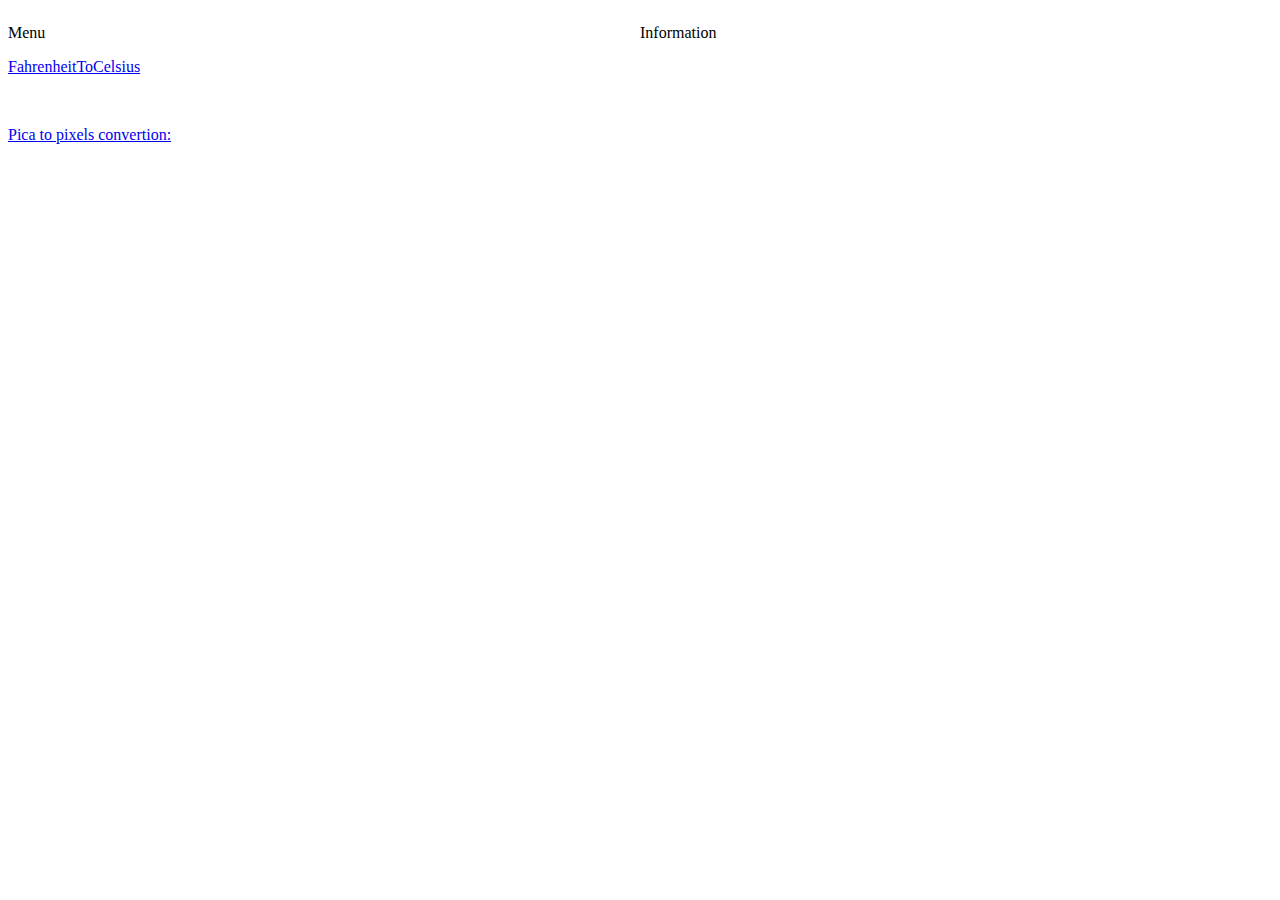
<file: index.html>
<!DOCTYPE html>
<html lang="en">
<head>
    <meta charset="UTF-8">
    <meta name="viewport" content="width=device-width, initial-scale=1.0">
    <link rel="stylesheet" href="style.css">
    <title>Document</title>
</head>
<body>
    <div class="column">
        <p> Menu</p>
        <p><a href="FahrenheitToCelsius.html" target="_blank">FahrenheitToCelsius</a></p>
        <br/>
        <p><a href="Picatopixels.html" target="_blank">Pica to pixels convertion: </a></p>
    </div>
    <div class="column">
        <p> Information</p>
    </div>

    
</body>
</html>
</file>
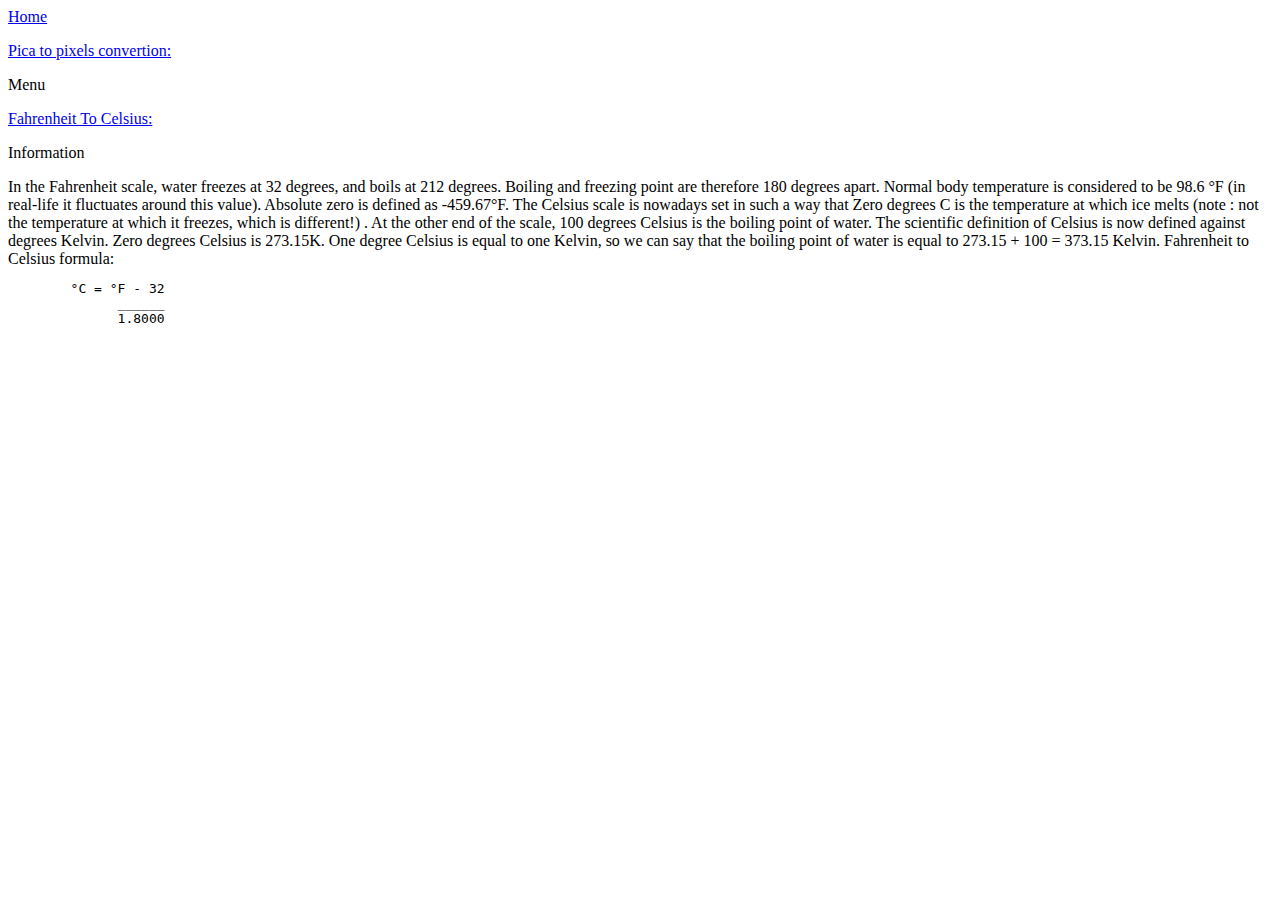
<file: FahrenheitToCelsius.html>
<!DOCTYPE html>
<html lang="en">
<head>
    <meta charset="UTF-8">
    <meta name="viewport" content="width=device-width, initial-scale=1.0">
    <title>Document</title>
    <script src="Fahscript.js"> </script>
</head>
<body>
    <a href="index.html" target="_blank">Home</a>  <br/>
    <p><a href="Picatopixels.html" target="_blank">Pica to pixels convertion: </a></p>
    <div class="column">
        <p> Menu</p>
        <p><a href="FahrenheitToCelsius.html" target="_blank">Fahrenheit To Celsius: </a></p>
       
        
    </div>
    <div class="column">
        <p> Information</p>
       <span>    In the Fahrenheit scale, water freezes at 32 degrees, and boils at 212 degrees. Boiling and freezing point are therefore 180 degrees apart. Normal body temperature is considered to be 98.6 °F (in real-life it fluctuates around this value). Absolute zero is defined as -459.67°F.

        The Celsius scale is nowadays set in such a way that Zero degrees C is the temperature at which ice melts (note : not the temperature at which it freezes, which is different!) . At the other end of the scale, 100 degrees Celsius is the boiling point of water.
        
        The scientific definition of Celsius is now defined against degrees Kelvin. Zero degrees Celsius is 273.15K. One degree Celsius is equal to one Kelvin, so we can say that the boiling point of water is equal to 273.15 + 100 = 373.15 Kelvin.
        
        Fahrenheit to Celsius formula: </span>
        <pre>
        °C = °F - 32 
              ______  
              1.8000
              </pre>
        
       </span> 
    </div>
</body>
</html>
</file>
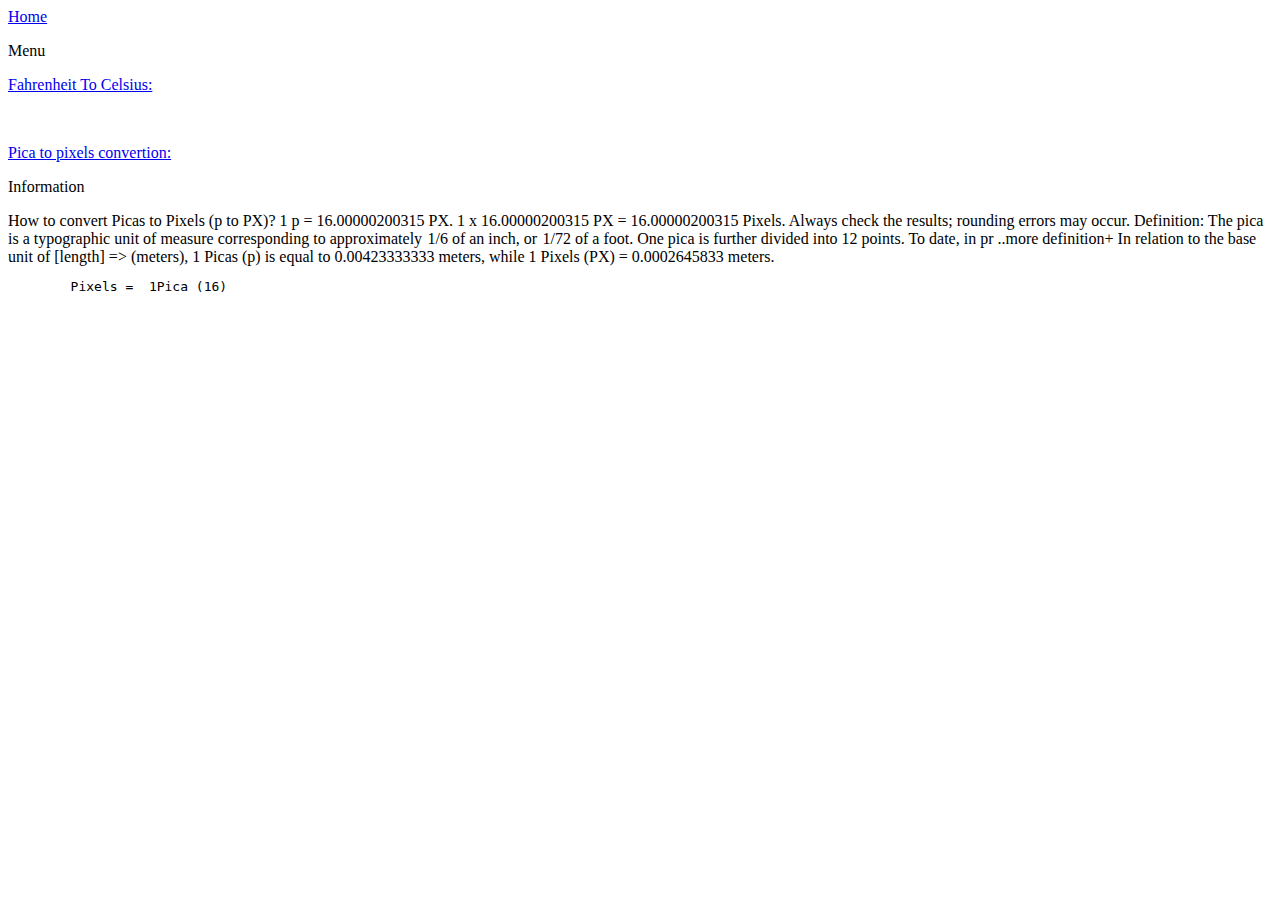
<file: Picatopixels.html>
<!DOCTYPE html>
<html lang="en">
<head>
    <meta charset="UTF-8">
    <meta name="viewport" content="width=device-width, initial-scale=1.0">
    <title>Document</title>
    <script src="picascript.js"> </script>
</head>
<body>
    <a href="index.html" target="_blank">Home</a>

    <div class="column">
        <p> Menu</p>
        <p><a href="FahrenheitToCelsius.html" target="_blank">Fahrenheit To Celsius: </a></p> <br/>
        
        <p><a href="Picatopixels.html" target="_blank">Pica to pixels convertion: </a></p>
        
    </div>
    <div class="column">
        <p> Information</p>
       <span> How to convert Picas to Pixels (p to PX)?
        1 p = 16.00000200315 PX.
        1 x 16.00000200315 PX = 16.00000200315 Pixels.
        Always check the results; rounding errors may occur.
        
        Definition:
        The pica is a typographic unit of measure corresponding to approximately  1/6 of an inch, or  1/72 of a foot. One pica is further divided into 12 points.
        
        To date, in pr ..more definition+
        
        In relation to the base unit of [length] => (meters), 1 Picas (p) is equal to 0.00423333333 meters, while 1 Pixels (PX) = 0.0002645833 meters. </span>
        <pre>
        Pixels =  1Pica (16)
              </pre>
        
       </span> 
    </div>
</body>
</html>
</file>
<file: style.css>
div.column {
        width: 50%;
        float: left;
    
}
.wcol {
        float:left;
        text-align:center;
        line-height:15px;
    }
</file>
